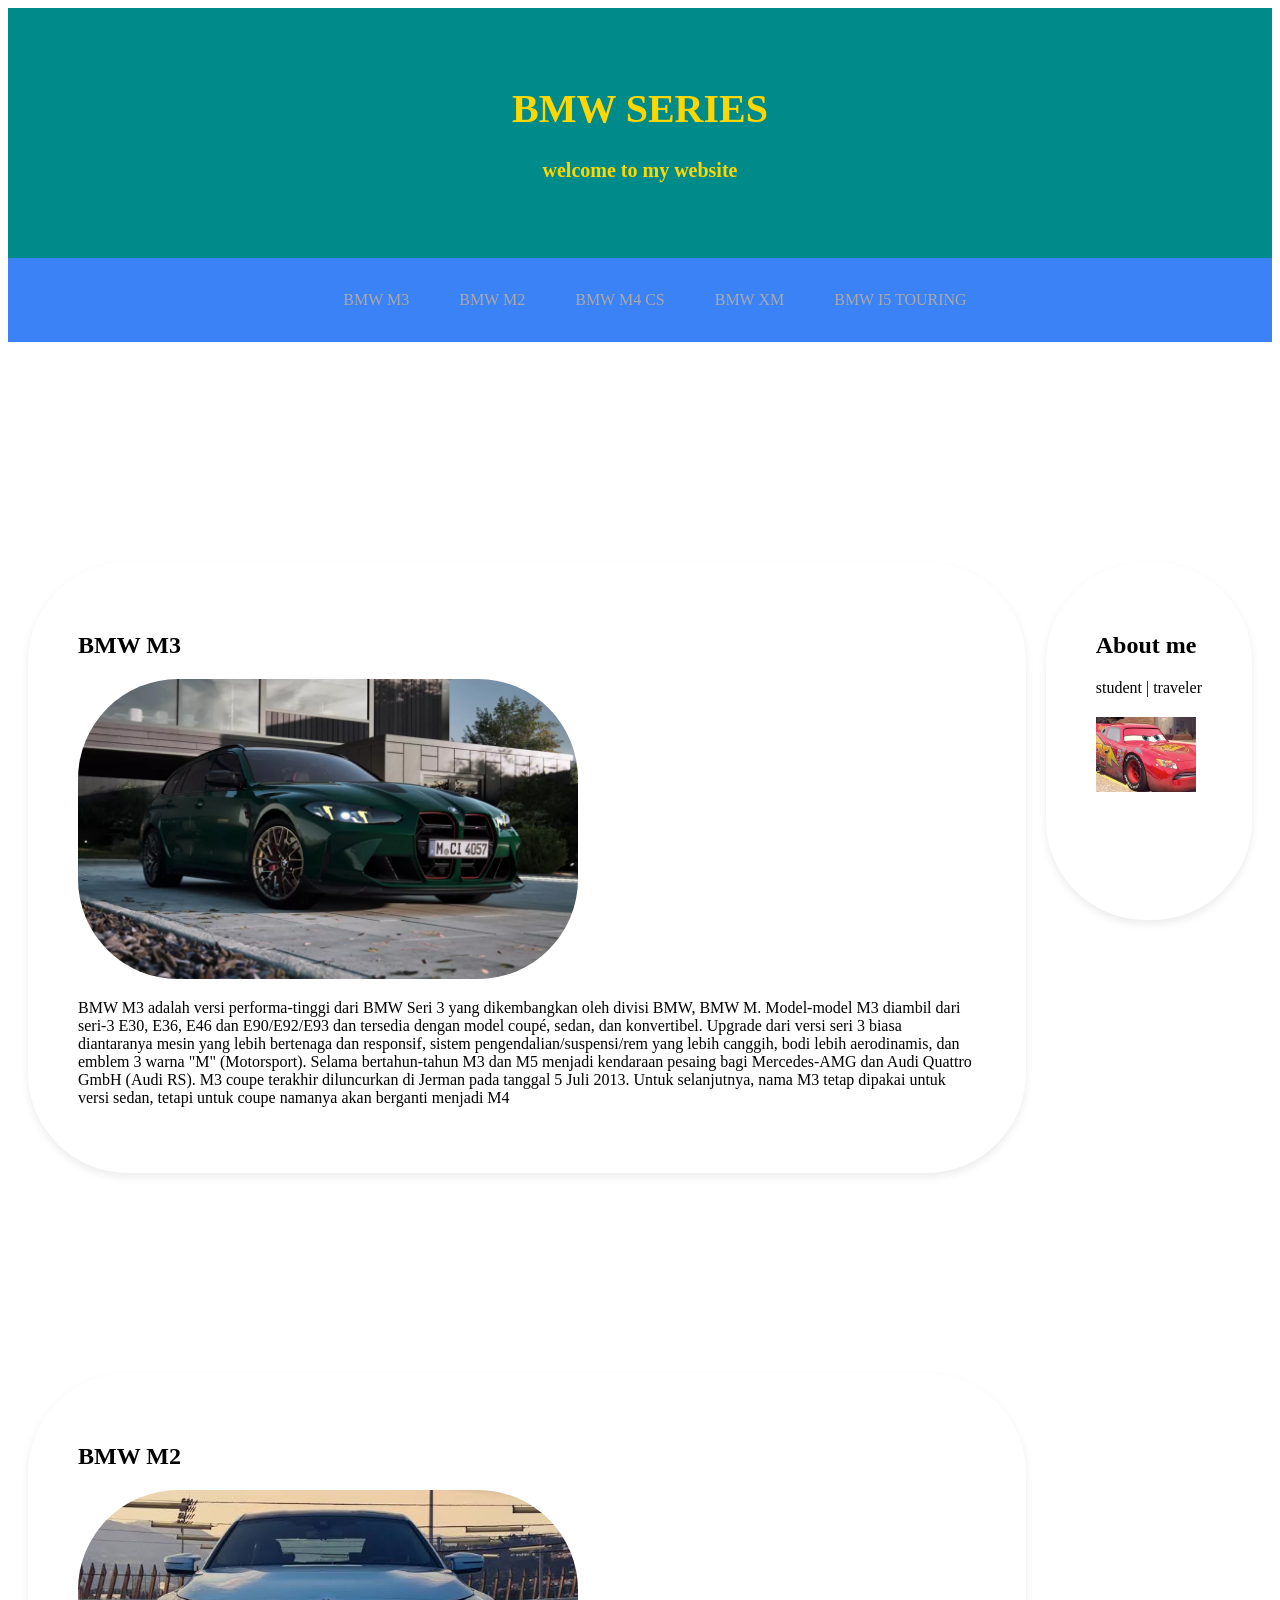
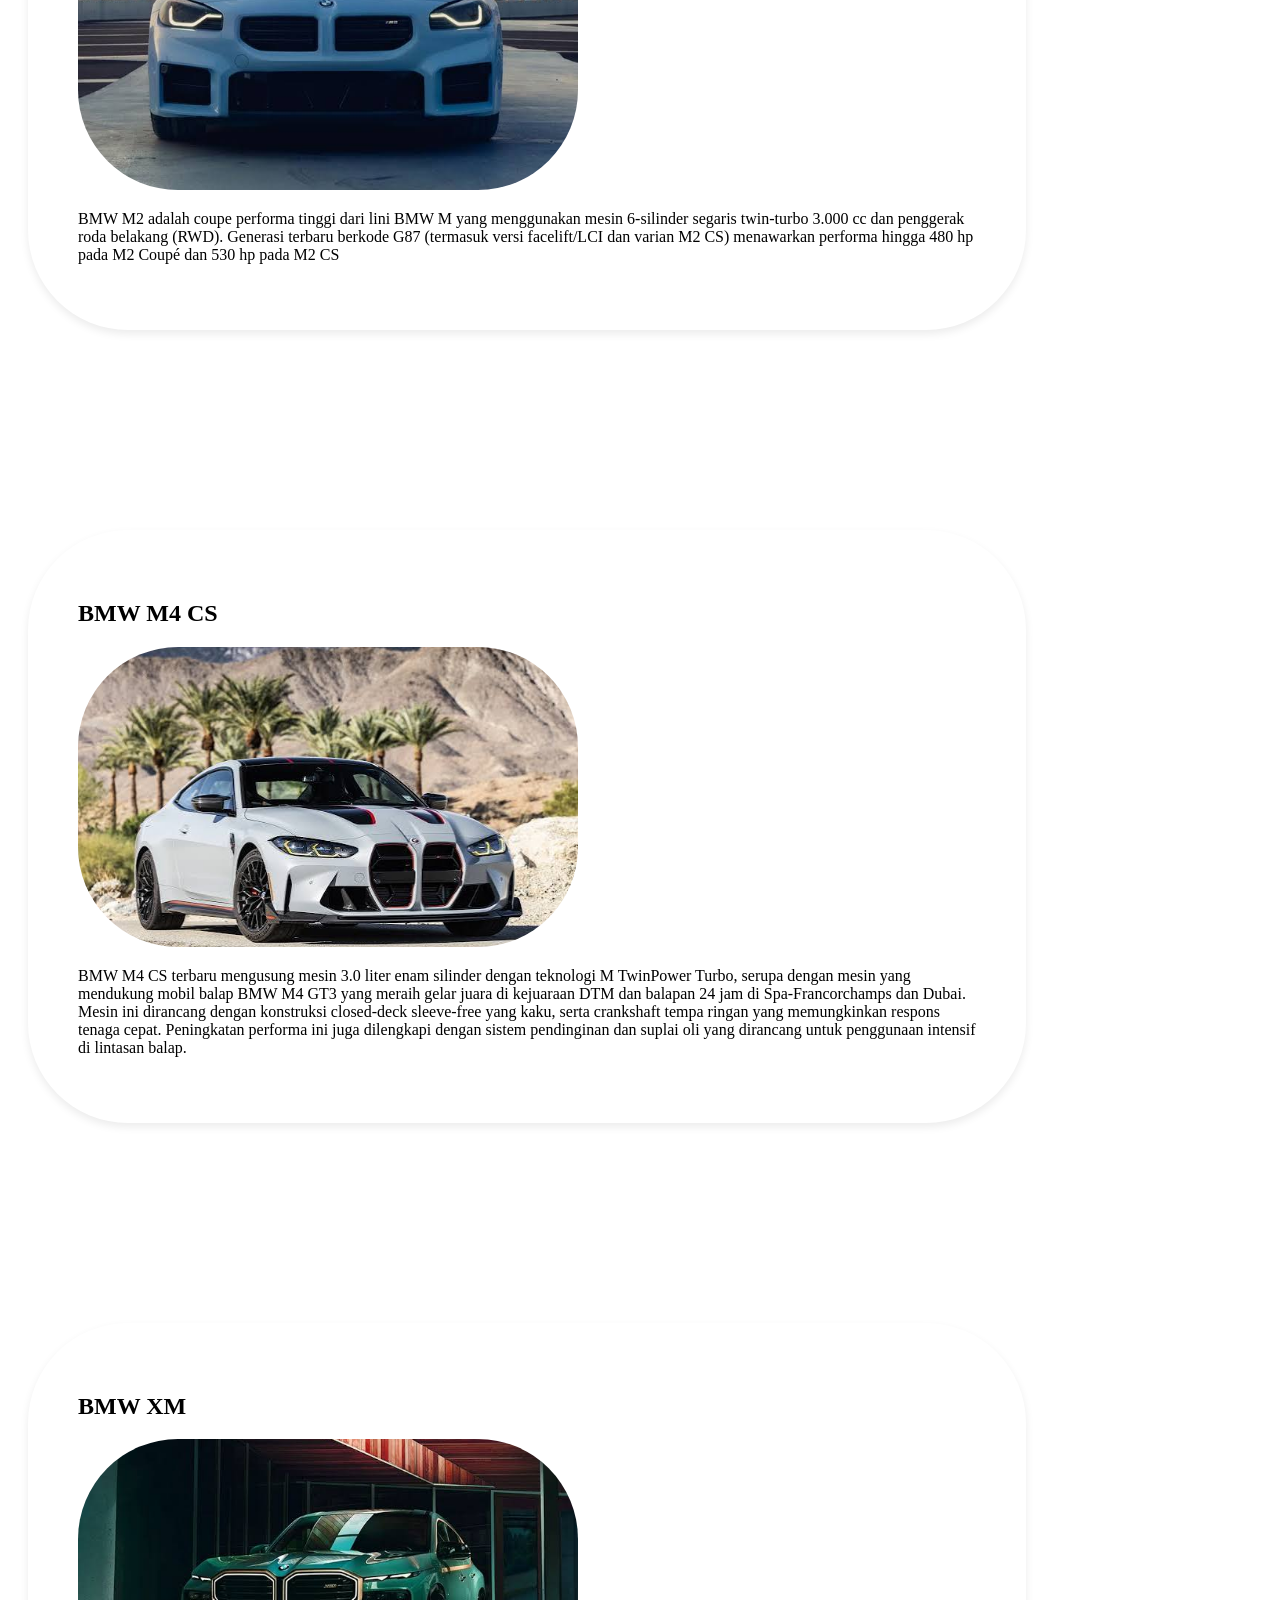
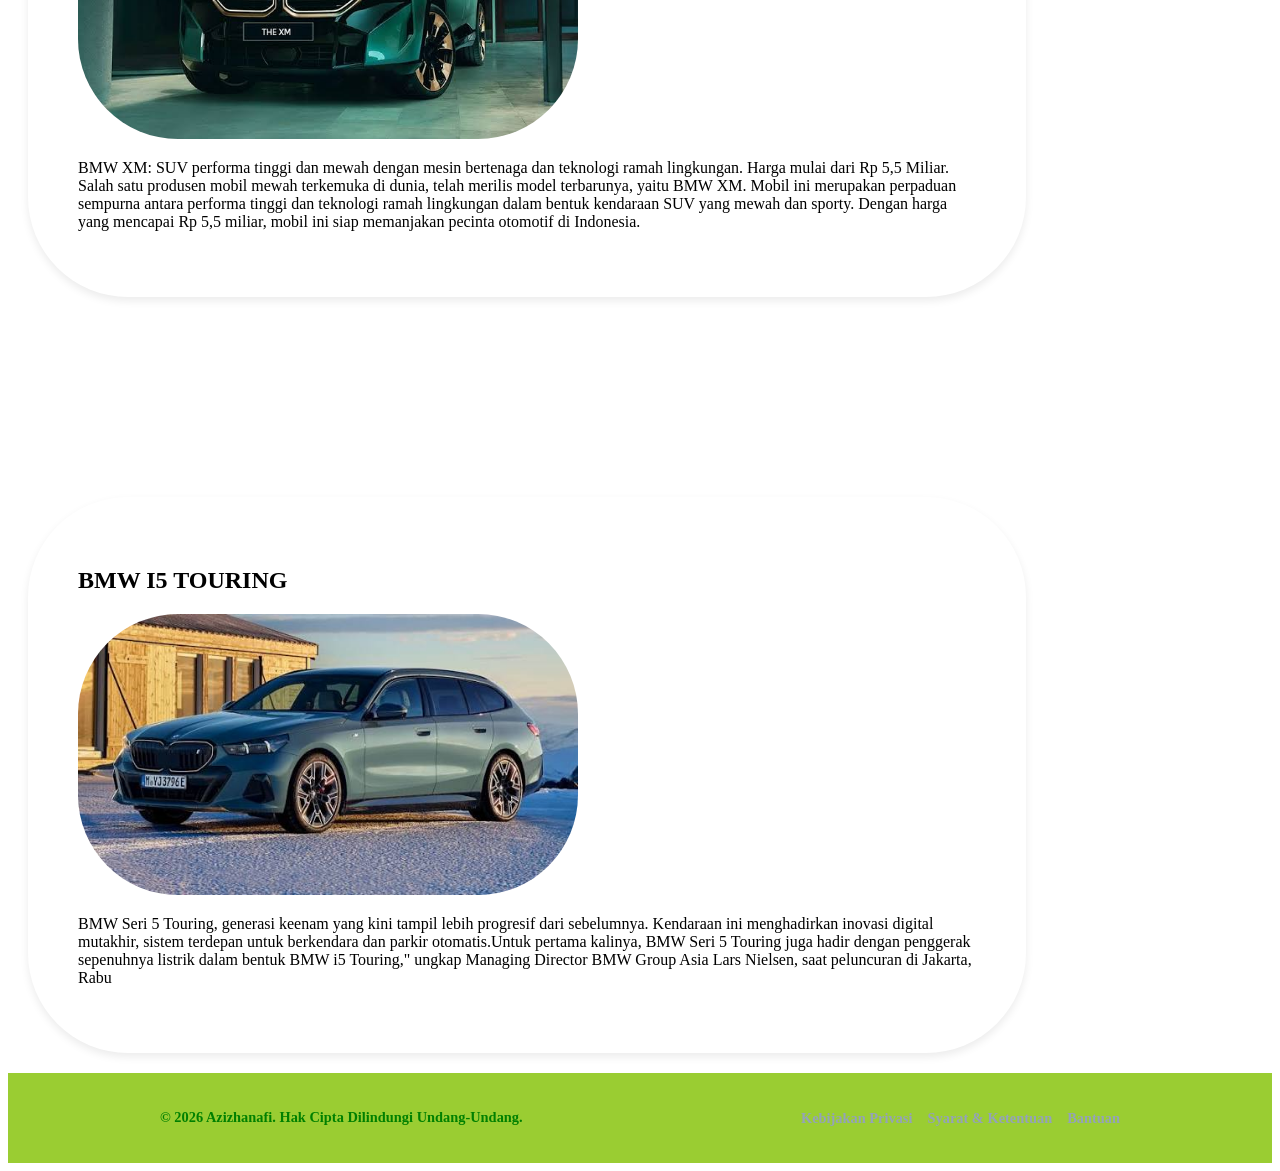
<file: index.html>
<!DOCTYPE html>
<html>
<head>
    <title>latihan 16 semantic</title>
    <link rel="stylesheet" href="latihan 16.css">
</head>
<body>
   <header>
      <div class="JUMBROTON">
         <h1>BMW SERIES</h1>
         <h4>welcome to my website</h4>
      </div>
      <nav class="navbar">
          <ul>
             <li><a href="#BMW M3">BMW M3</a></li>
             <li><a href="#BMW M2">BMW M2</a></li>
             <lI><a href="#BMW M4 CS">BMW M4 CS</a></lI>
             <Li><a href="#BMW XM">BMW XM</a></Li>
             <li><a href="#BMW I5 TOURING">BMW I5 TOURING</a></li>
          </ul>
   </nav>
   </div>
   </header>
   <main>
      <div id="konten">
         <article id="BMW M3"class="card">
             <h2 id="BMW M3">BMW M3</h2>
             <img src="BMW M3.webp" alt=""class="featured-image">
             <p>BMW M3 adalah versi performa-tinggi dari BMW Seri 3 yang dikembangkan oleh divisi BMW, BMW M. Model-model M3 diambil dari seri-3 E30, E36, E46 dan E90/E92/E93 dan tersedia dengan model coupé, sedan, dan konvertibel. Upgrade dari versi seri 3 biasa diantaranya mesin yang lebih bertenaga dan responsif, sistem pengendalian/suspensi/rem yang lebih canggih, bodi lebih aerodinamis, dan emblem 3 warna "M" (Motorsport). Selama bertahun-tahun M3 dan M5 menjadi kendaraan pesaing bagi Mercedes-AMG dan Audi Quattro GmbH (Audi RS). M3 coupe terakhir diluncurkan di Jerman pada tanggal 5 Juli 2013. Untuk selanjutnya, nama M3 tetap dipakai untuk versi sedan, tetapi untuk coupe namanya akan berganti menjadi M4</p>
         </article>
         <article id="BMW M2"class="card">
             <h2 id="BMW M2">BMW M2</h2>
             <img src="BMW M2.jpg" alt=""class="featured-image">
             <p>BMW M2 adalah coupe performa tinggi dari lini BMW M yang menggunakan mesin 6-silinder segaris twin-turbo 3.000 cc dan penggerak roda belakang (RWD). Generasi terbaru berkode G87 (termasuk versi facelift/LCI dan varian M2 CS) menawarkan performa hingga 480 hp pada M2 Coupé dan 530 hp pada M2 CS</p>
             </article>
             <article id="BMW M4 CS"class="card">
             <h2 id="BMW M4 CS">BMW M4 CS</h2>
             <img src="BMW M4 CS.jpg" alt=""class="featured-image">
             <p>BMW M4 CS terbaru mengusung mesin 3.0 liter enam silinder dengan teknologi M TwinPower Turbo, serupa dengan mesin yang mendukung mobil balap BMW M4 GT3 yang meraih gelar juara di kejuaraan DTM dan balapan 24 jam di Spa-Francorchamps dan Dubai. Mesin ini dirancang dengan konstruksi closed-deck sleeve-free yang kaku, serta crankshaft tempa ringan yang memungkinkan respons tenaga cepat. Peningkatan performa ini juga dilengkapi dengan sistem pendinginan dan suplai oli yang dirancang untuk penggunaan intensif di lintasan balap.</p>
             </article>
             <article id="BMW XM"class="card">
             <h2 id="BMW XM">BMW XM</h2>
             <img src="BMW XM.jpg" alt=""class="featured-image">
             <p>

BMW XM: SUV performa tinggi dan mewah dengan mesin bertenaga dan teknologi ramah lingkungan. Harga mulai dari Rp 5,5 Miliar.
Salah satu produsen mobil mewah terkemuka di dunia, telah merilis model terbarunya, yaitu BMW XM. Mobil ini merupakan perpaduan sempurna antara performa tinggi dan teknologi ramah lingkungan dalam bentuk kendaraan SUV yang mewah dan sporty. Dengan harga yang mencapai Rp 5,5 miliar, mobil ini siap memanjakan pecinta otomotif di Indonesia.</p>
             </article>
             <article id="BMW I5 TOURING"class="card">
             <h2 id="BMW I5 TOURING">BMW I5 TOURING</h2>
             <img src="BMW I5 TOURING.jpg" alt=""class="featured-image">
             <p>BMW Seri 5 Touring, generasi keenam yang kini tampil lebih progresif dari sebelumnya. Kendaraan ini menghadirkan inovasi digital mutakhir, sistem terdepan untuk berkendara dan parkir otomatis.Untuk pertama kalinya, BMW Seri 5 Touring juga hadir dengan penggerak sepenuhnya listrik dalam bentuk BMW i5 Touring," ungkap Managing Director BMW Group Asia Lars Nielsen, saat peluncuran di Jakarta, Rabu</p>
             </article>
             </div>
       <aside>
           <article class="profile card">
              <header>
                 <h2> About me</h2>
                 <p>student | traveler</p>
              </header>              
              <section>
                 <figure>
                    <img src="images1.webp" Alt="images" class="gambar-images">
                 </figure>
              </section>
              </article>
       </aside>
       </main>
    <footer class="footer">
        <div class="footer-content">
            <p>&copy; 2026 Azizhanafi. Hak Cipta Dilindungi Undang-Undang.</p>
            <ul class="footer-links">
                <li><a href="#privacy">Kebijakan Privasi</a></li>
                <li><a href="#terms">Syarat & Ketentuan</a></li>
                <li><a href="#kontak">Bantuan</a></li>
            </ul>
        </div>
    </footer>
   </body>
   </html>
</file>
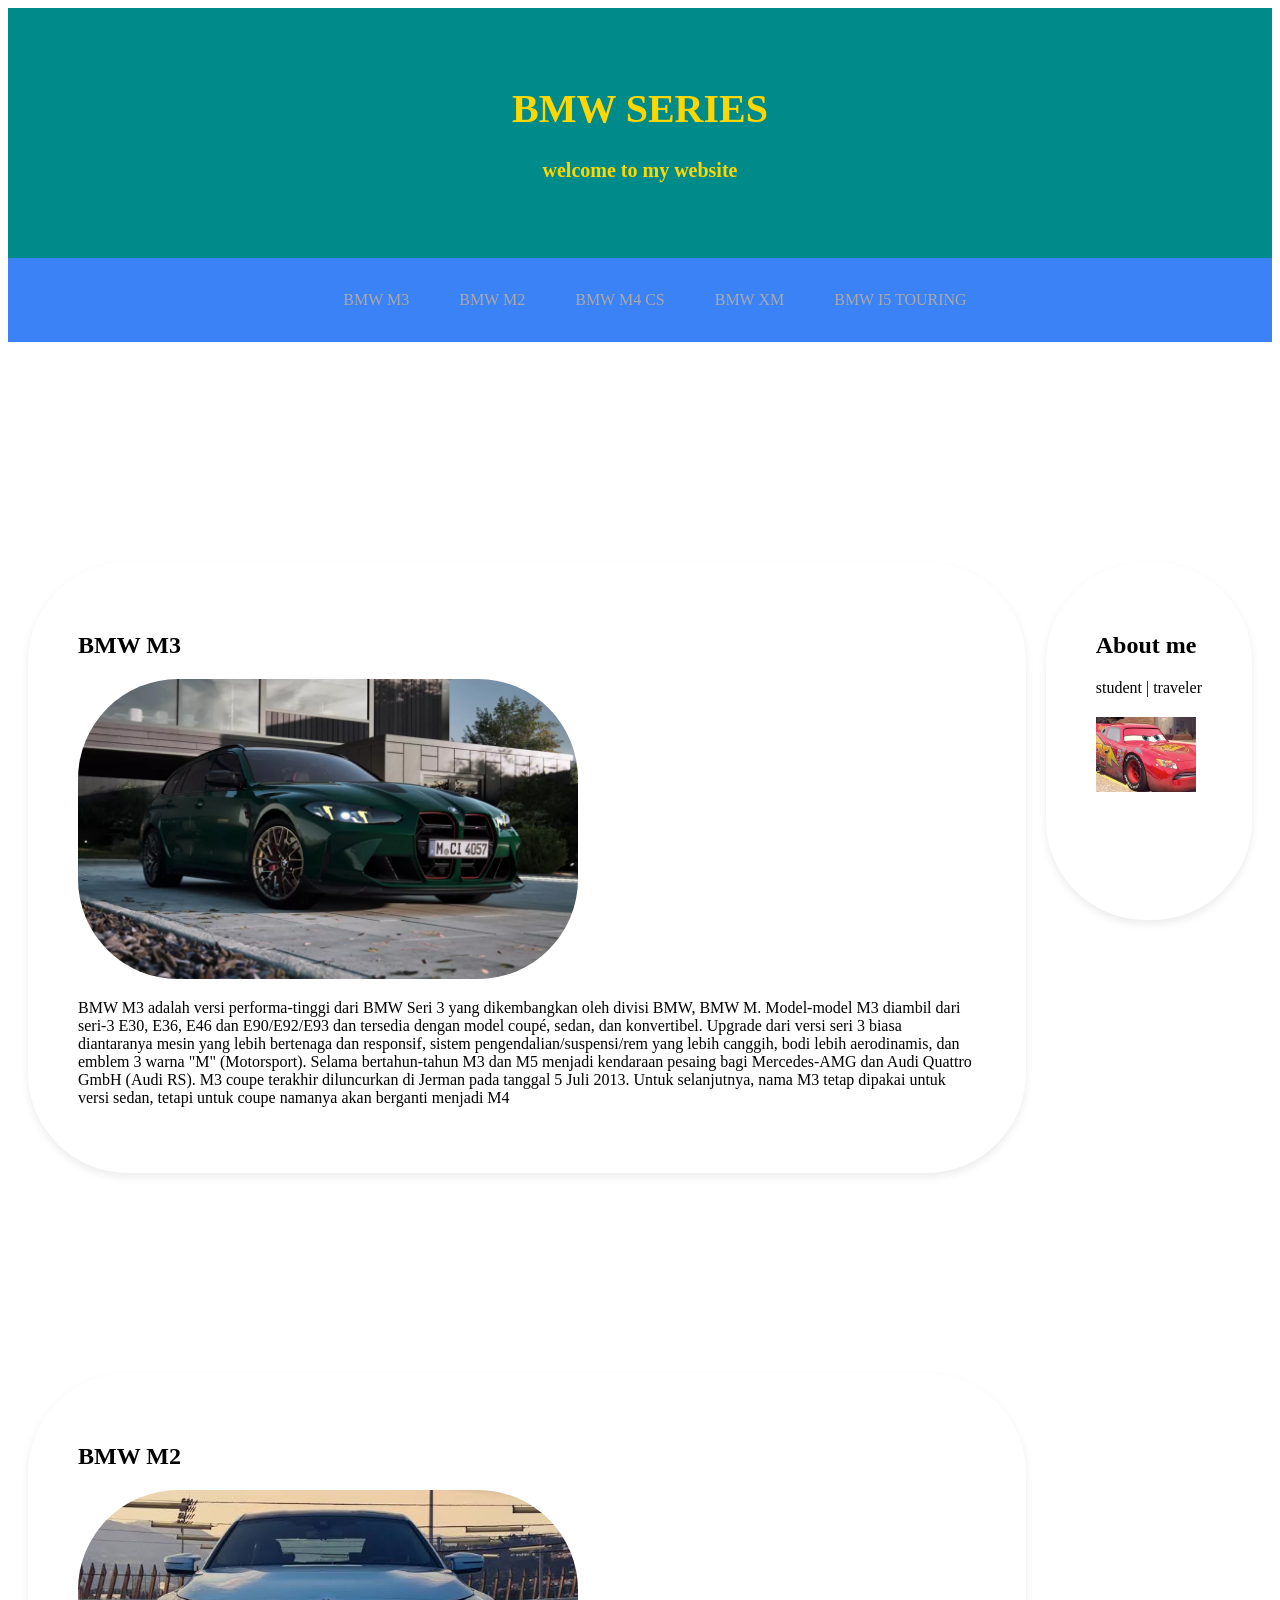
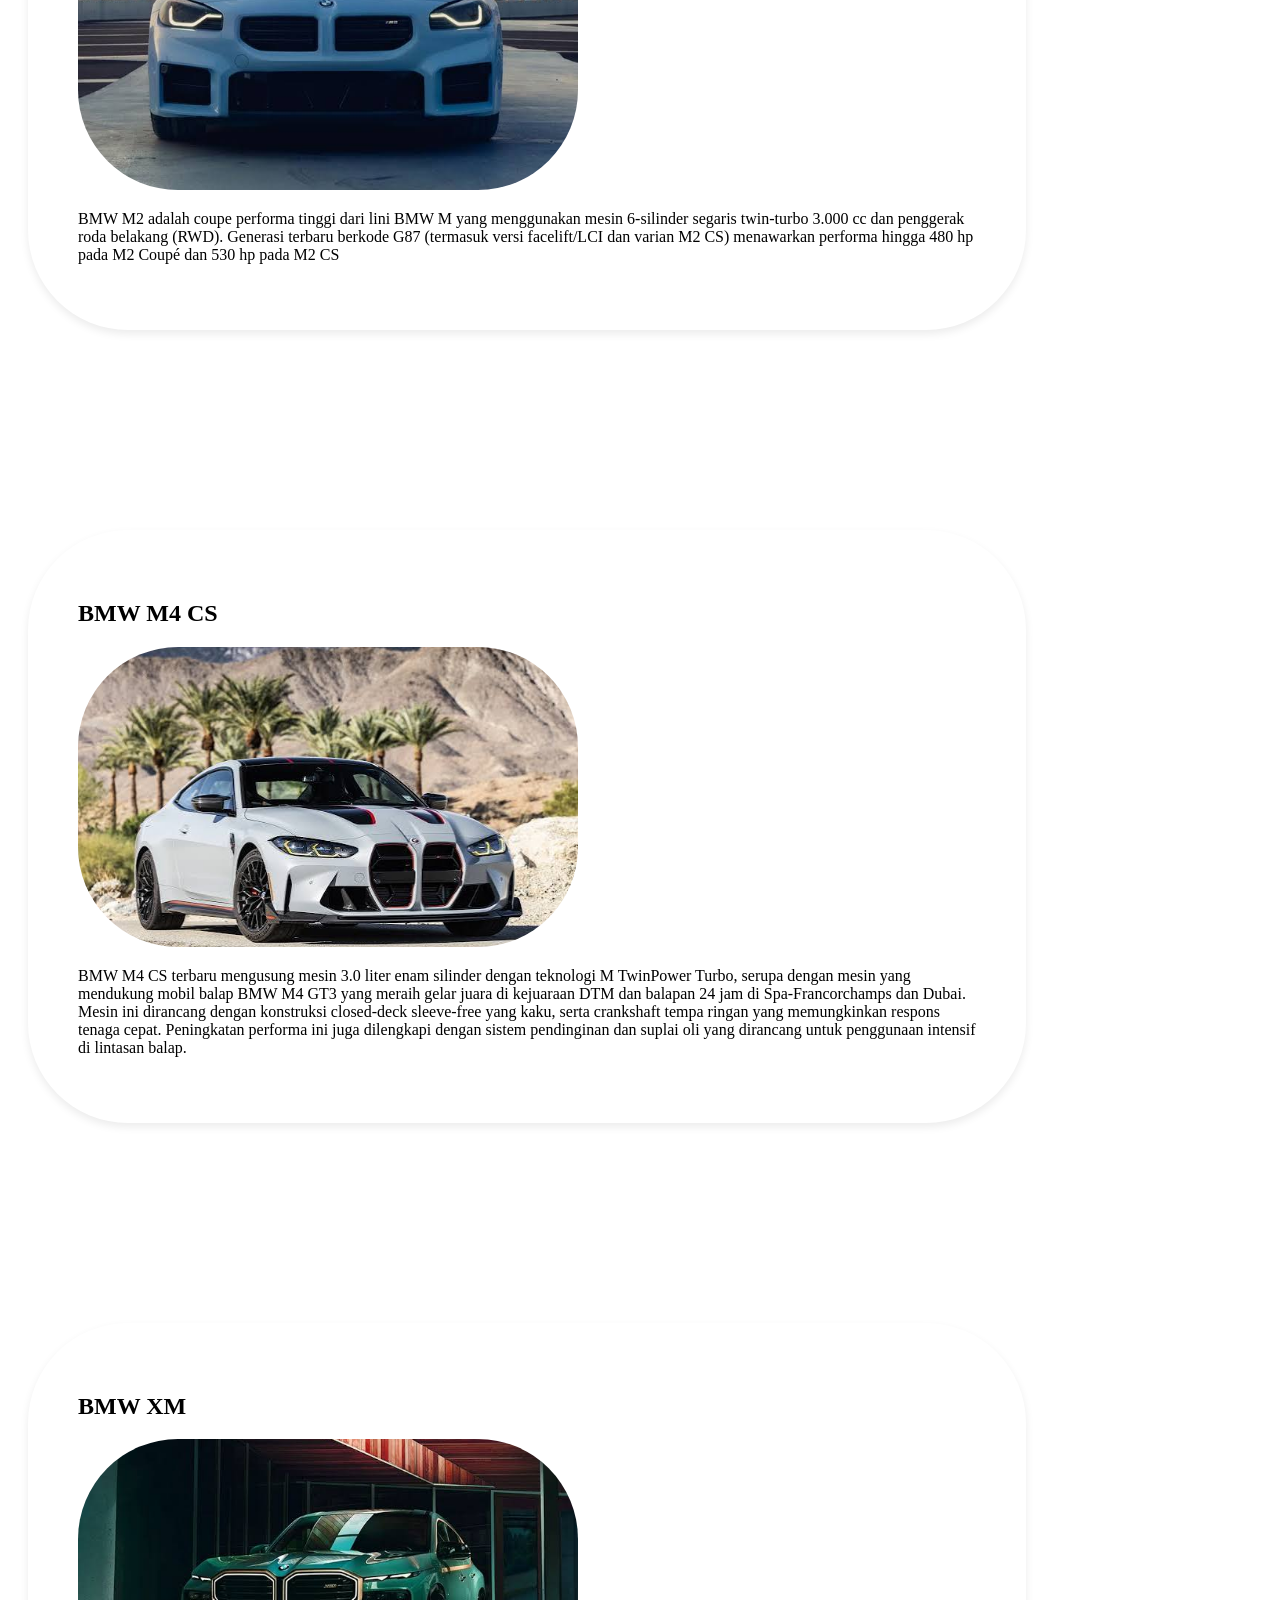
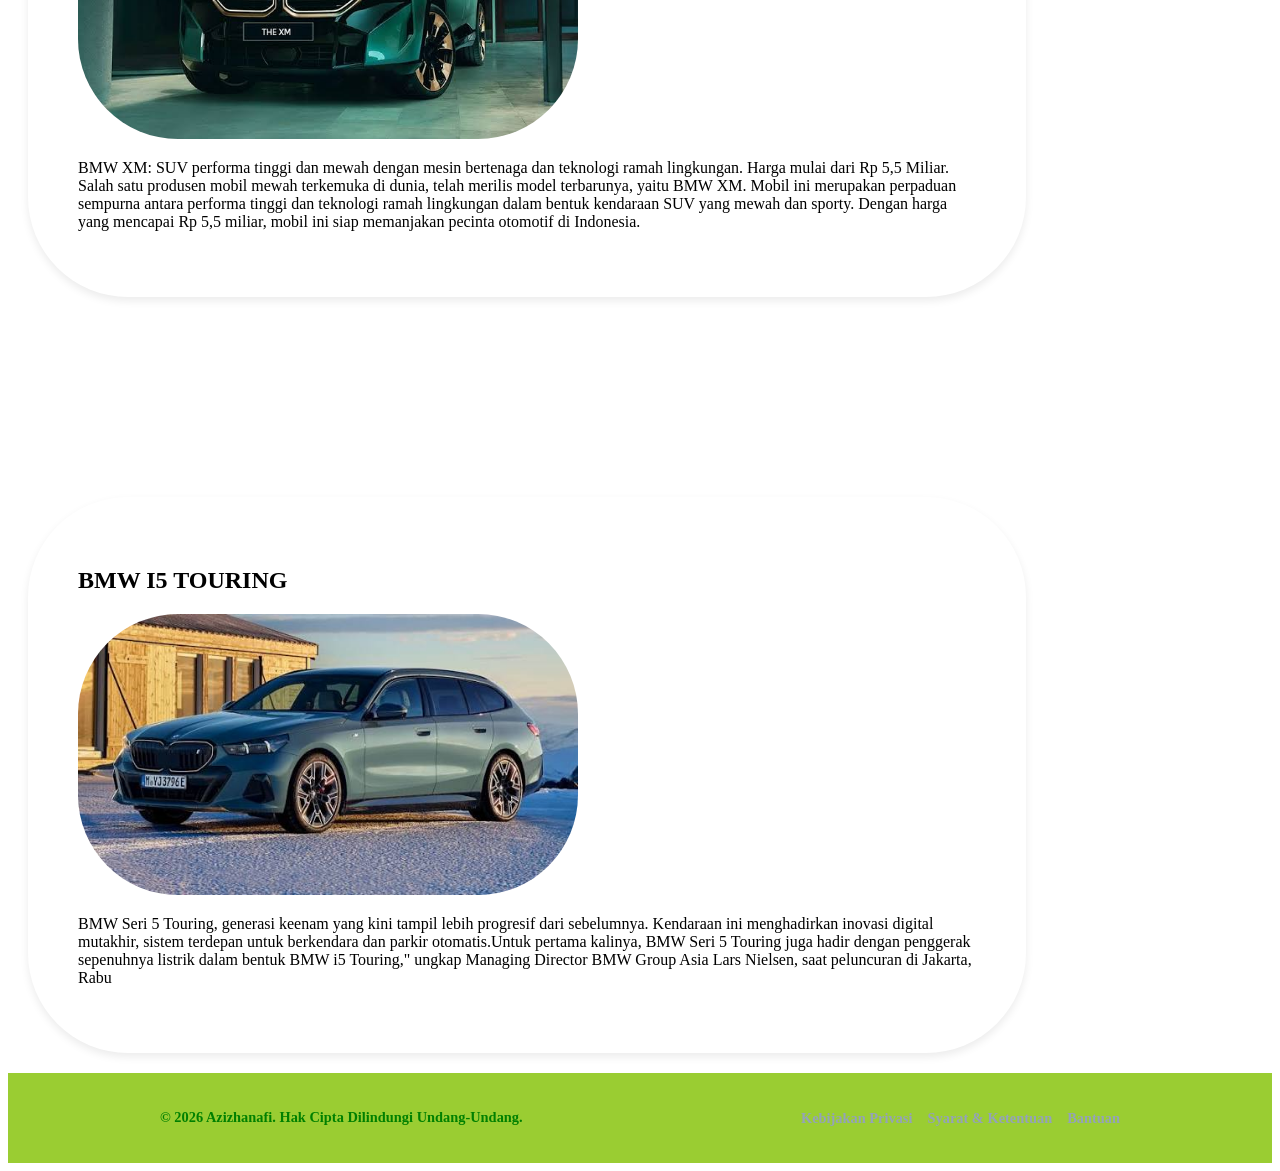
<file: latihan 16.html>
<!DOCTYPE html>
<html>
<head>
    <title>latihan 16 semantic</title>
    <link rel="stylesheet" href="latihan 16.css">
</head>
<body>
   <header>
      <div class="JUMBROTON">
         <h1>BMW SERIES</h1>
         <h4>welcome to my website</h4>
      </div>
      <nav class="navbar">
          <ul>
             <li><a href="#BMW M3">BMW M3</a></li>
             <li><a href="#BMW M2">BMW M2</a></li>
             <lI><a href="#BMW M4 CS">BMW M4 CS</a></lI>
             <Li><a href="#BMW XM">BMW XM</a></Li>
             <li><a href="#BMW I5 TOURING">BMW I5 TOURING</a></li>
          </ul>
   </nav>
   </div>
   </header>
   <main>
      <div id="konten">
         <article id="BMW M3"class="card">
             <h2 id="BMW M3">BMW M3</h2>
             <img src="BMW M3.webp" alt=""class="featured-image">
             <p>BMW M3 adalah versi performa-tinggi dari BMW Seri 3 yang dikembangkan oleh divisi BMW, BMW M. Model-model M3 diambil dari seri-3 E30, E36, E46 dan E90/E92/E93 dan tersedia dengan model coupé, sedan, dan konvertibel. Upgrade dari versi seri 3 biasa diantaranya mesin yang lebih bertenaga dan responsif, sistem pengendalian/suspensi/rem yang lebih canggih, bodi lebih aerodinamis, dan emblem 3 warna "M" (Motorsport). Selama bertahun-tahun M3 dan M5 menjadi kendaraan pesaing bagi Mercedes-AMG dan Audi Quattro GmbH (Audi RS). M3 coupe terakhir diluncurkan di Jerman pada tanggal 5 Juli 2013. Untuk selanjutnya, nama M3 tetap dipakai untuk versi sedan, tetapi untuk coupe namanya akan berganti menjadi M4</p>
         </article>
         <article id="BMW M2"class="card">
             <h2 id="BMW M2">BMW M2</h2>
             <img src="BMW M2.jpg" alt=""class="featured-image">
             <p>BMW M2 adalah coupe performa tinggi dari lini BMW M yang menggunakan mesin 6-silinder segaris twin-turbo 3.000 cc dan penggerak roda belakang (RWD). Generasi terbaru berkode G87 (termasuk versi facelift/LCI dan varian M2 CS) menawarkan performa hingga 480 hp pada M2 Coupé dan 530 hp pada M2 CS</p>
             </article>
             <article id="BMW M4 CS"class="card">
             <h2 id="BMW M4 CS">BMW M4 CS</h2>
             <img src="BMW M4 CS.jpg" alt=""class="featured-image">
             <p>BMW M4 CS terbaru mengusung mesin 3.0 liter enam silinder dengan teknologi M TwinPower Turbo, serupa dengan mesin yang mendukung mobil balap BMW M4 GT3 yang meraih gelar juara di kejuaraan DTM dan balapan 24 jam di Spa-Francorchamps dan Dubai. Mesin ini dirancang dengan konstruksi closed-deck sleeve-free yang kaku, serta crankshaft tempa ringan yang memungkinkan respons tenaga cepat. Peningkatan performa ini juga dilengkapi dengan sistem pendinginan dan suplai oli yang dirancang untuk penggunaan intensif di lintasan balap.</p>
             </article>
             <article id="BMW XM"class="card">
             <h2 id="BMW XM">BMW XM</h2>
             <img src="BMW XM.jpg" alt=""class="featured-image">
             <p>

BMW XM: SUV performa tinggi dan mewah dengan mesin bertenaga dan teknologi ramah lingkungan. Harga mulai dari Rp 5,5 Miliar.
Salah satu produsen mobil mewah terkemuka di dunia, telah merilis model terbarunya, yaitu BMW XM. Mobil ini merupakan perpaduan sempurna antara performa tinggi dan teknologi ramah lingkungan dalam bentuk kendaraan SUV yang mewah dan sporty. Dengan harga yang mencapai Rp 5,5 miliar, mobil ini siap memanjakan pecinta otomotif di Indonesia.</p>
             </article>
             <article id="BMW I5 TOURING"class="card">
             <h2 id="BMW I5 TOURING">BMW I5 TOURING</h2>
             <img src="BMW I5 TOURING.jpg" alt=""class="featured-image">
             <p>BMW Seri 5 Touring, generasi keenam yang kini tampil lebih progresif dari sebelumnya. Kendaraan ini menghadirkan inovasi digital mutakhir, sistem terdepan untuk berkendara dan parkir otomatis.Untuk pertama kalinya, BMW Seri 5 Touring juga hadir dengan penggerak sepenuhnya listrik dalam bentuk BMW i5 Touring," ungkap Managing Director BMW Group Asia Lars Nielsen, saat peluncuran di Jakarta, Rabu</p>
             </article>
             </div>
       <aside>
           <article class="profile card">
              <header>
                 <h2> About me</h2>
                 <p>student | traveler</p>
              </header>              
              <section>
                 <figure>
                    <img src="images1.webp" Alt="images" class="gambar-images">
                 </figure>
              </section>
              </article>
       </aside>
       </main>
    <footer class="footer">
        <div class="footer-content">
            <p>&copy; 2026 Azizhanafi. Hak Cipta Dilindungi Undang-Undang.</p>
            <ul class="footer-links">
                <li><a href="#privacy">Kebijakan Privasi</a></li>
                <li><a href="#terms">Syarat & Ketentuan</a></li>
                <li><a href="#kontak">Bantuan</a></li>
            </ul>
        </div>
    </footer>
   </body>
   </html>
</file>
<file: latihan 16.css>
body{
  background-color: white;
}
.JUMBROTON{
       background-color:darkcyan;
       font-size: 20px;
       color:gold;
       padding: 50px;
       text-align: center;
       
}
nav{
    background-color:paleturquose;
    padding: 3px;
}
nav li{
      display: inline-block;
      list-style-type: none;
      margin-right: 10px;
      color: silver;     
}
.NAV A{
      font-size: 18px;
      font-weight: 400px;
      text-decoration: none;
      color: aquamarine;
}
.navbar{
     background-color: #3b82f6;
     position: sticky;
     top: 0;
     z-index: 100;
}
.navbar ul {
     list-style: none;
     display: flex;
     justify-content: center;
}
.navbar ul Li a {
      display: block;
      color: darkgrey;
      text-decoration: none;
      padding: 14px 20px;
      transition: background-color 0.3s;
}

.navbar-portofolio ul Li a:hover {
        background-color: #3b82f6;
}
NAV a:hover{
       font-weight: bold;
}
#konten{
   float: left;
   width: 75%;
}
.card{
     box-shadow: 0 4px 8px 0 rgba(0,0,0,0.08);
     border-radius: 100px;
     padding: 50px;
     margin-top: 200px;
     overflow: auto;
 }
.featured-image{
     width: 200%;
     max-height: 300px;
     object-fit : cover;
     object-position: center;
     border-radius: 100px;
 }

main{
    display: flex;
    justify-content: space-between;
    align-items: flex-start;
    padding: 20px;
    overflow: auto;
    gap: 20px;
}
#konten{
    flex: 1;
    float: left;
    widht: 75;
}
.featured-image{
    width: 500px;
    max-height: 300px;
    object-fit: cover;
    object-position: center;
 }
.profile img{
      width: 75%;
      max-height: 75px;
      object-fit: cover;
      object-position: center;
}

.aside{
      float: right;
      width: 100%;
      padding-left: 20px;
}
.profile figure{
      margin: 20px 0 0 0;
      width: 100px;
      height: 153px;
}

.profile figure img {
  width: 100% !important;
  height: 100%;
  object-fit: cover;
  object-position: center top;
  display: block;
}

* {
  box-sizing: Border-box;


}

.footer {
    color: green;
    padding: 20px;
    background-color: yellowgreen;
    text-align: center;
    font-weight: bold;
}

.footer-content {
  max-width: 1000px;
  margin: 0 auto;
  padding: 0 20px;
  display: flex;
  justify-content: space-between;
  align-items: center;
  flex-wrap: wrap;
  gap: 10px;
}

.footer-content p {
  font-size: 0.9rem;
}

.footer-links {
  list-style: none;
  display: flex;
  gap: 15px;
}

.footer-links li a {
  color: #94a3b8;
  text-decoration: none;
  font-size: 0.9rem;
  transition: color 0.3s;
}

.footer-links li a:hover{
  color: #3b82f6; /* Warna berubah terang saat kursor di-hover */
}
</file>
